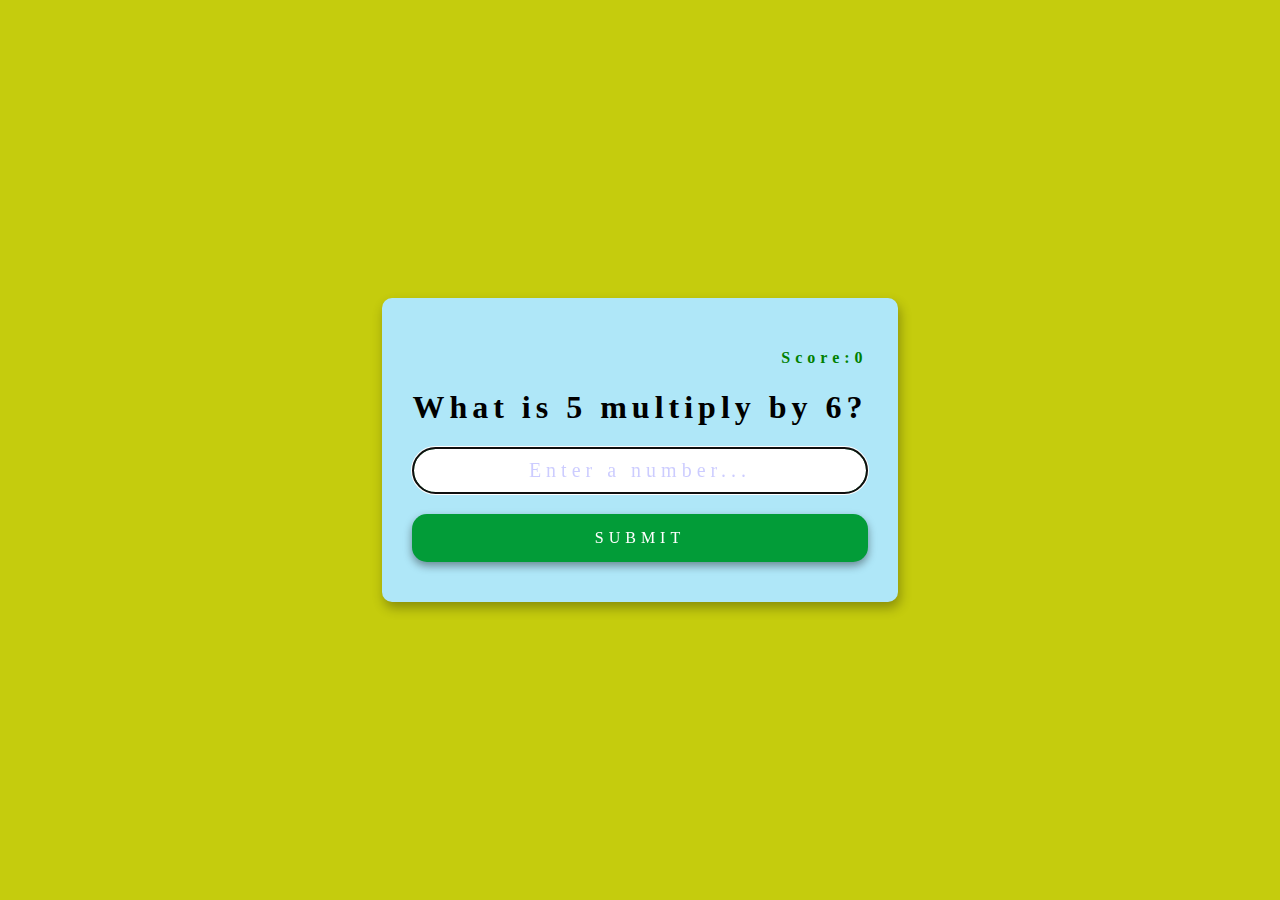
<file: index.html>
<!DOCTYPE html>
<html lang="en">
<head>
    <meta charset="UTF-8">
    <meta http-equiv="X-UA-Compatible" content="IE=edge">
    <meta name="viewport" content="width=device-width, initial-scale=1.0">
    <title>Multiplication App</title>
    <link rel="stylesheet" href="./style.css">
</head>
<body>
    <form action="" id="form">
        <h4 class="score" id="score">Score:0</h4>
        <h1 id="question">What is 1 multiply by 1?</h1>
        <input type="text" placeholder="Enter a number..." autofocus autocomplete="off"  id="input" class="input">
        <button class="button">Submit</button>

    </form>
    <script src="./index.js"></script>
    
</body>
</html>
</file>
<file: style.css>
body {
    margin: 0;
    padding: 0;
    box-sizing: border-box;
    display: flex;
    justify-content: center;
    height: 100vh;
    align-items: center;
    text-align: center;
    background-color: rgb(197, 204, 13);
    font-family:fantasy ;
    letter-spacing: 5px;
}
form {
    background-color: rgb(175, 231, 248);
    border-radius: 10px;
    padding: 30px;
    box-shadow: 2px 6px 12px rgba(0, 0, 0, .3);
    margin: 20px;
}
.input {
    display: block;
    width: 100%;
    box-sizing: border-box;
    align-items: center;
    margin: 20px 0;
    padding: 10px;
    text-align: center;
    font-size: 20px;
    border: solid 2px rgb(7, 116, 47);
    border-radius: 30px;
}
.input::placeholder {
    /* background-color: blue; */
    opacity: .2;
    color: blue;
    font-family:fantasy;
    letter-spacing: 5px;
}
.button {
    width: 100%;
    padding: 15px;
    border-radius: 15px;
    color:white;
    background-color: rgb(2, 156, 56);
    cursor: pointer;
    font-size:inherit;
    text-transform: uppercase;
    border: none;
    display: block;
    margin: 10px 0;
    font-family: fantasy;
    letter-spacing: 5px;
    box-shadow: 0px 4px 8px rgba(0, 0, 0,0.4);
}
.button:hover{
    filter: brightness(.8);
    /* opacity: .5; */

}
.score {
    color: green;
    text-align: right;

}
</file>
